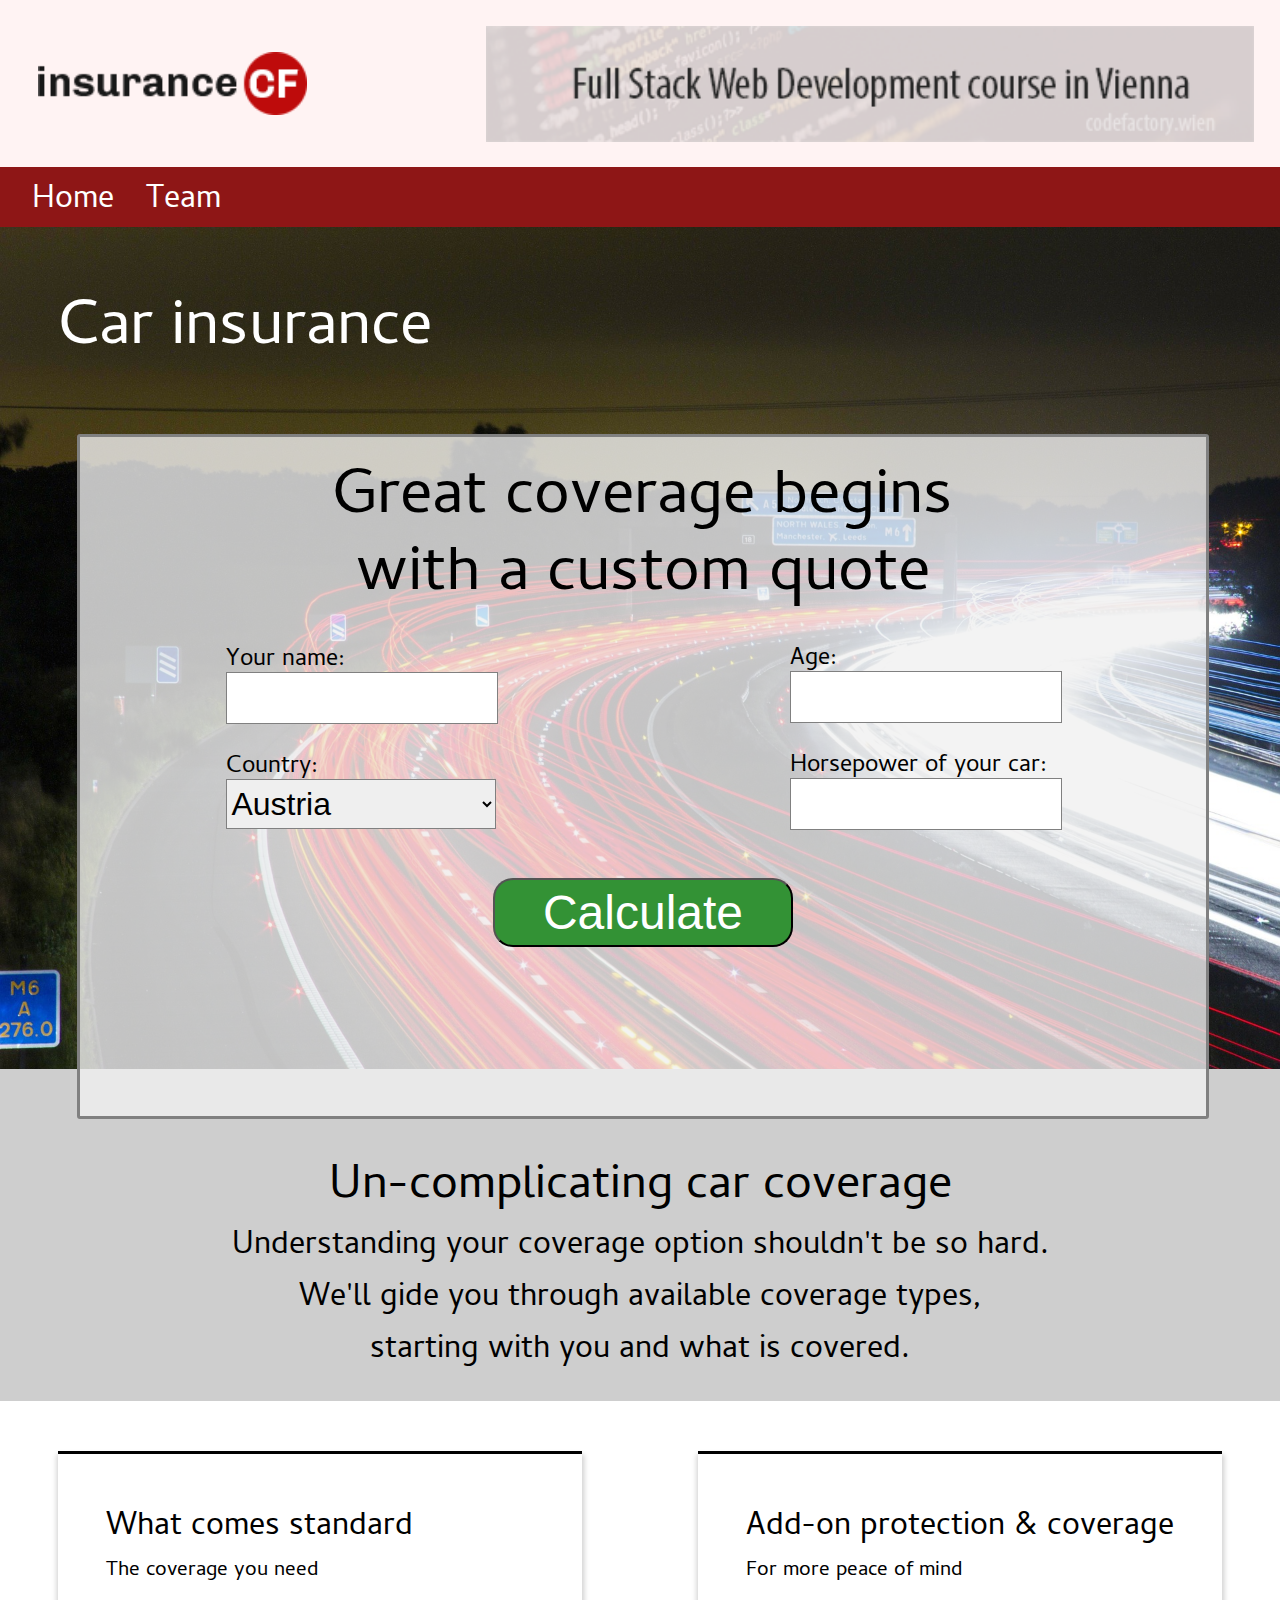
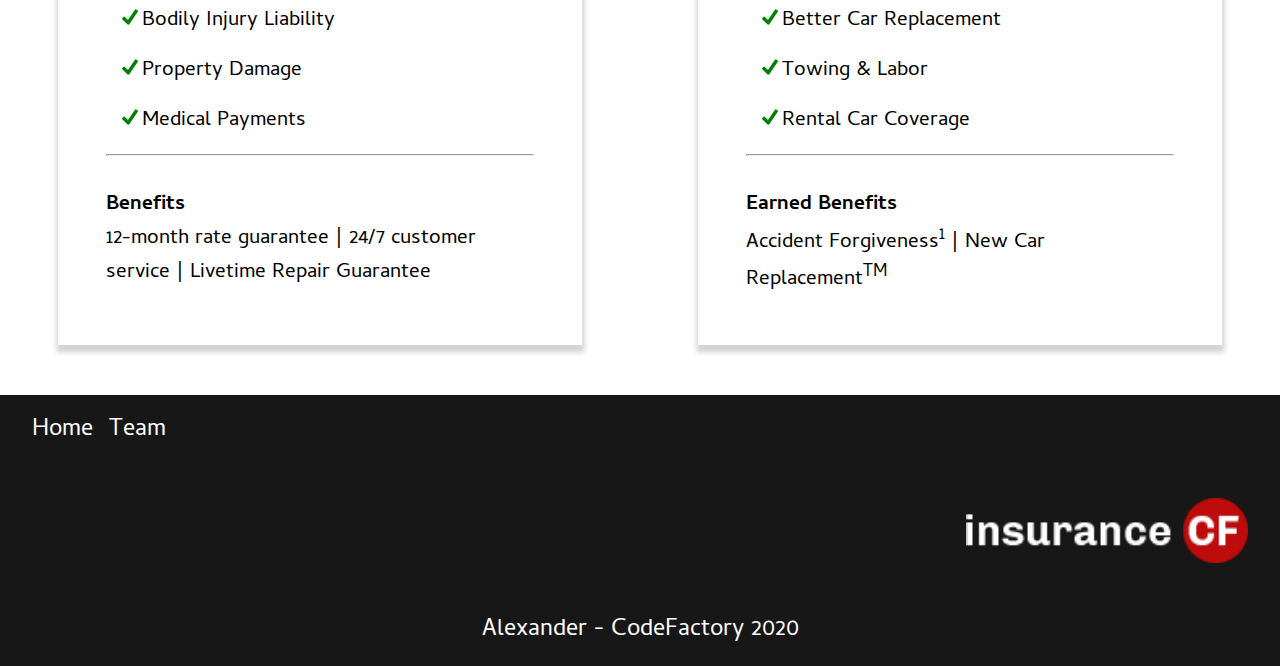
<file: index.html>
<!DOCTYPE html>
<html lang="en">
<head>
	<meta charset="UTF-8">
	<meta name="viewport" content="width=device-width, initial-scale=1.0">
	<title>A. third CR</title>
	<link href="https://fonts.googleapis.com/css?family=Cambay:400,700&display=swap" rel="stylesheet">
	<link rel="stylesheet" type="text/css" href="css/style.css">
</head>
<body>
	<header>
		<div id="logbar">
			<img src="img/logo.png" alt="logo">
			<img src="img/banner.png" alt="banner">
		</div>
		<nav id="navbar">
			<ul>
				<li><a href="#" title="">Home</a></li>
				<li><a href="team.html" title="">Team</a></li>
			</ul>
		</nav>
	</header>

	<main>
		<div id="hero">
			<div id="title">Car insurance</div>
			<div id="inputbox">
				<h1>Great coverage begins with a custom quote</h1>
				<div class="wrapper">
					<div>
						<p>Your name:</p>
						<input id="name" type="text" name="text">
						<p>Country:</p>
						<select>
							<option selected="selected">Austria</option>
							<option>Hungary</option>
							<option>Greece</option>
						</select>
					</div>
					<div>
						<p>Age:</p>
						<input id="age" type="number" name="text">
						<p>Horsepower of your car:</p>
						<input id="horsePower" type="number" name="text">
					</div>
				</div>
				<button type="submit">Calculate</button>
				<div id="message">John, your insurance costs €300</div>
			</div>
		</div>
		<div id="advertisement">
			<h1>Un-complicating car coverage</h1><br>
			<h3>Understanding your coverage option shouldn't be so hard.<br>
				We'll gide you through available coverage types,<br>
				starting with you and what is covered.</h3>
		</div>
		<div id="description">
			<div class="wrapper">
				<div>
					<h2>What comes standard</h2>
					<h4>The coverage you need</h4>
					<div class="checkmarks">
						<img src="img/checkmark.png" alt="">
						<h4>Bodily Injury Liability</h4>
					</div>
					<div class="checkmarks">
						<img src="img/checkmark.png" alt="">
					<h4>Property Damage</h4>
					</div>
					<div class="checkmarks">
						<img src="img/checkmark.png" alt="">
						<h4>Medical Payments</h4>
					</div>
					<hr>
					<h4 class="bold">Benefits</h4>
					<h4>12-month rate guarantee | 24/7 customer service | Livetime Repair Guarantee</h4>
				</div>
				<div>
					<h2>Add-on protection & coverage</h2>
					<h4>For more peace of mind</h4>
					<div class="checkmarks">
						<img src="img/checkmark.png" alt="">
						<h4>Better Car Replacement</h4>
					</div>
					<div class="checkmarks">
						<img src="img/checkmark.png" alt="">
					<h4>Towing & Labor</h4>
					</div>
					<div class="checkmarks">
						<img src="img/checkmark.png" alt="">
						<h4>Rental Car Coverage</h4>
					</div>
					<hr>
					<h4 class="bold">Earned Benefits</h4>
					<h4>Accident Forgiveness<sup>1</sup> | New Car Replacement<sup>TM</sup></h4>
				</div>
			</div>
		</div>
	</main>

	<footer>
		<ul>
			<li><a href="#" title="">Home</a></li>
			<li><a href="team.html" title="">Team</a></li>
		</ul>
		<img src="img/logo-inv.png" alt="logo-inv">
		<div id="copyright">Alexander - CodeFactory 2020</div>
	</footer>

	<script src="js/index.js" type="text/javascript"></script>
</body>
</html>
</file>
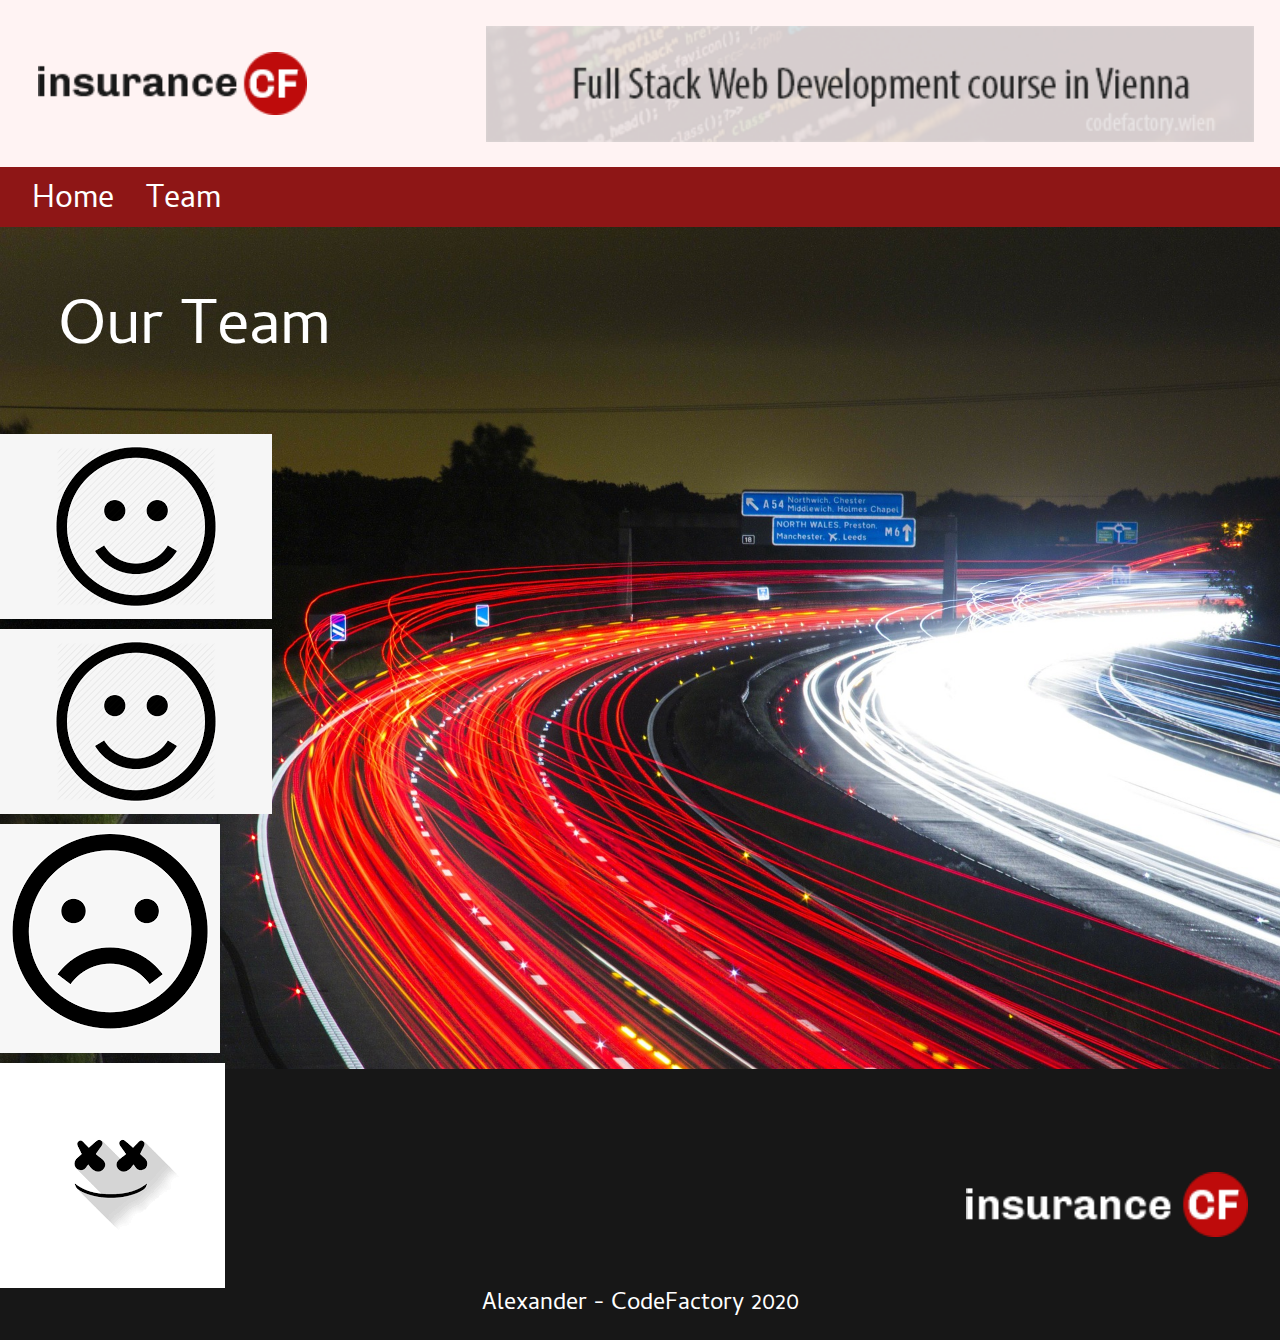
<file: team.html>
<!DOCTYPE html>
<html lang="en">
<head>
	<meta charset="UTF-8">
	<meta name="viewport" content="width=device-width, initial-scale=1.0">
	<title>A. third CR</title>
	<link href="https://fonts.googleapis.com/css?family=Cambay:400,700&display=swap" rel="stylesheet">
	<link rel="stylesheet" type="text/css" href="css/style.css">
</head>
<body>
	<header>
		<div id="logbar">
			<img src="img/logo.png" alt="logo">
			<img src="img/banner.png" alt="banner">
		</div>
		<nav id="navbar">
			<ul>
				<li><a href="index.html" title="">Home</a></li>
				<li><a href="#" title="">Team</a></li>
			</ul>
		</nav>
	</header>

	<main>
		<div id="hero">
			<div id="title">Our Team</div>
			<div id="bigImage">
				<img src="img/smile1.png" alt="smile1">
				<div></div>
			</div>
			<div id="smallImages">
				<div>
					<img src="img/smile1.png" alt="smile1">
					<div></div>
				</div>
				<div>
					<img src="img/smile2.png" alt="smile2">
					<div></div>
				</div>
				<div>
					<img src="img/smile3.png" alt="smile3">
					<div></div>
				</div>
			</div>
	</main>

	<footer>
		<ul>
			<li><a href="index.html" title="">Home</a></li>
			<li><a href="#" title="">Team</a></li>
		</ul>
		<img src="img/logo-inv.png" alt="logo-inv">
		<div id="copyright">Alexander - CodeFactory 2020</div>
	</footer>

	<script src="js/team.js" type="text/javascript"></script>
	<script src="json/data.json" type="text/javascript"></script>
</body>
</html>
</file>
<file: css/style.css>
/* font */

body {
	font-family: 'Cambay', sans-serif;
}

/* background-colors */

body {
	background-color: rgb(206, 206, 206);
}
header #logbar {
	background-color: #FFF3F3;
}
header #navbar {
	background-color: #8E1616;
}
footer {
	background-color: #171717;
}
#inputbox {
	background-color: rgba(240, 240, 240, 0.8);
}
button {
	background-color: #339235;
}
#description {
	background-color: white;
}

/* positioning */

* {
	margin: 0;
	padding: 0;
	/* border: black solid 1px; */
}

/* header */

#logbar {
	display: flex;
	justify-content: space-between;
	align-items: center;
}
#logbar :nth-child(1) {
	width: 21%;
	margin: 3%;
}
#logbar :nth-child(2) {
	width: 60%;
	margin: 2%;
}
#navbar ul {
	display: flex;
	list-style-type: none;
	margin-left: 2em;
}
#navbar ul li {
	margin-right: 2em;
	margin-top: 0.5em;
}
#navbar ul li a {
	text-decoration: none;
	font-size: 2em;
	color: white;
}

/* main */

#hero {
	width: 100%;
 	height: 842px;
	background-image: url("../img/traffic.jpg");
	background-repeat: no-repeat;
	background-size: 100%;
}
#hero #title {
	font-size: 4em;
	padding: 4% 4.5%;
	color: white;
}
#hero #inputbox {
	position: absolute;
	display: flex;
	justify-content: center;
	flex-wrap: wrap;
	width: 88%;
	margin: 0 6%;
	padding-bottom: 4em;
	border-radius: 3px;
	border: grey solid 3px;
}
#hero #inputbox h1 {
	width: 700px;
	margin: auto;
	text-align: center;
	font-size: 4em;
	font-weight: 400;
	line-height: 1.2em;
	padding-top: 0.4em;
}
#hero #inputbox .wrapper {
	width: 100%;
	display: flex;
	justify-content: space-between;
}
#hero #inputbox .wrapper > div {
	width: 270px;
	margin: auto;
}
#hero #inputbox .wrapper > div > p {
	padding-top: 1em;
	font-size: 1.5em;
	margin-bottom: -8px;
}
#hero #inputbox .wrapper > div > input, 
#hero #inputbox .wrapper > div > select {
	width: 270px;
	height: 50px;
	font-size: 2em;
	border: grey solid 1px;
}
#hero #inputbox button {
	margin: 1em 40%;
	font-size: 3em;
	padding: 0.1em 1em;
	border-radius: 20px;
	color: white;
	transition: background-color 0.5s ease-in;
}
#hero #inputbox button:hover {
	background-color: #276f28;
}
#hero #inputbox #message {
	width: 700px;
	font-size: 3em;
	color: #339235;
	text-align: center;
	line-height: 1.2em;
	visibility: hidden;
}
#advertisement {
	padding-top: 5em;
	padding-bottom: 1.5em;
	text-align: center;
}
#advertisement h1 {
	font-size: 3em;
	font-weight: 400;
}
#advertisement h3 {
	margin-top: -1em;
	font-size: 2em;
	font-weight: 400;
}
#description {
	padding-top: 50px;
}
#description .wrapper {
	display: flex;
	justify-content: space-around;
}
#description .wrapper > div {
	width: 33.5%;
	margin-bottom: 50px;
	padding: 3em;
	border-top: black solid 3px;
	box-shadow: 0 5px 5px 2.5px lightgrey;
}
#description .wrapper > div > h2 {
	font-size: 2em;
	font-weight: 400;
}
#description .wrapper > div h4 {
	font-size: 1.3em;
	font-weight: 400;
}
#description .wrapper > div > .checkmarks {
	margin: 1em;
}
#description .wrapper > div > .checkmarks img {
	width: 1em;
	height: auto;
}
#description .wrapper > div > .checkmarks h4 {
	display: inline;
}
#description .wrapper > div > .bold {
	margin-top: 1.5em;
	font-weight: 700;
}

/* footer */
footer {
	padding-bottom: 1em;
}
footer ul {
	display: flex;
	list-style-type: none;
	margin-left: 2em;
}
footer ul li {
	margin-right: 1em;
	margin-top: 1em;
}
footer ul li a {
	text-decoration: none;
	font-size: 1.5em;
	color: white;
}
footer img {
	float: right;
	width: 22%;
	margin: 3em 2em;
}
footer #copyright {
	clear: right;
	text-align: center;
	font-size: 1.5em;
	color: white;
}

/* media queries for small and extra small devices */

@media only screen and (max-width: 767px) {
	.wrapper {
		flex-direction: column;
	}
	#hero > #inputbox > h1,
	#hero #inputbox #message {
		width: 500px;
	}
	#hero > #title,
	#hero > #inputbox > h1 {
		font-size: 3em;
	}
	#hero > #inputbox > button, 
	#hero > #inputbox > #message,
	#advertisement h1 {
		font-size: 2.5em;
	}
	#advertisement {
		padding-top: 11em;
	}
	#advertisement h3 {
		font-size: 1.7em;
	}
	#description > .wrapper > div {
		width: 400px;
		margin: auto;
		margin-bottom: 50px;
	}
}

/* media queries for extra small devices */

@media only screen and (max-width: 600px) {
	#hero > #inputbox > h1,
	#hero #inputbox #message {
		width: 320px;
	}
	#hero > #title,
	#hero > #inputbox > h1 {
		font-size: 2.5em;
	}
	#hero #inputbox .wrapper > div {
		width: 270px;
	}
	#hero #inputbox .wrapper > div > input,
	#hero #inputbox .wrapper > div > select {
		width: 270px;
		height: 40px;
		font-size: 1.5em;
		border: grey solid 1px;
	}
	#advertisement {
		padding-top: 12em;
	}
	#description > .wrapper > div {
		width: 65%;
	}
}
</file>
